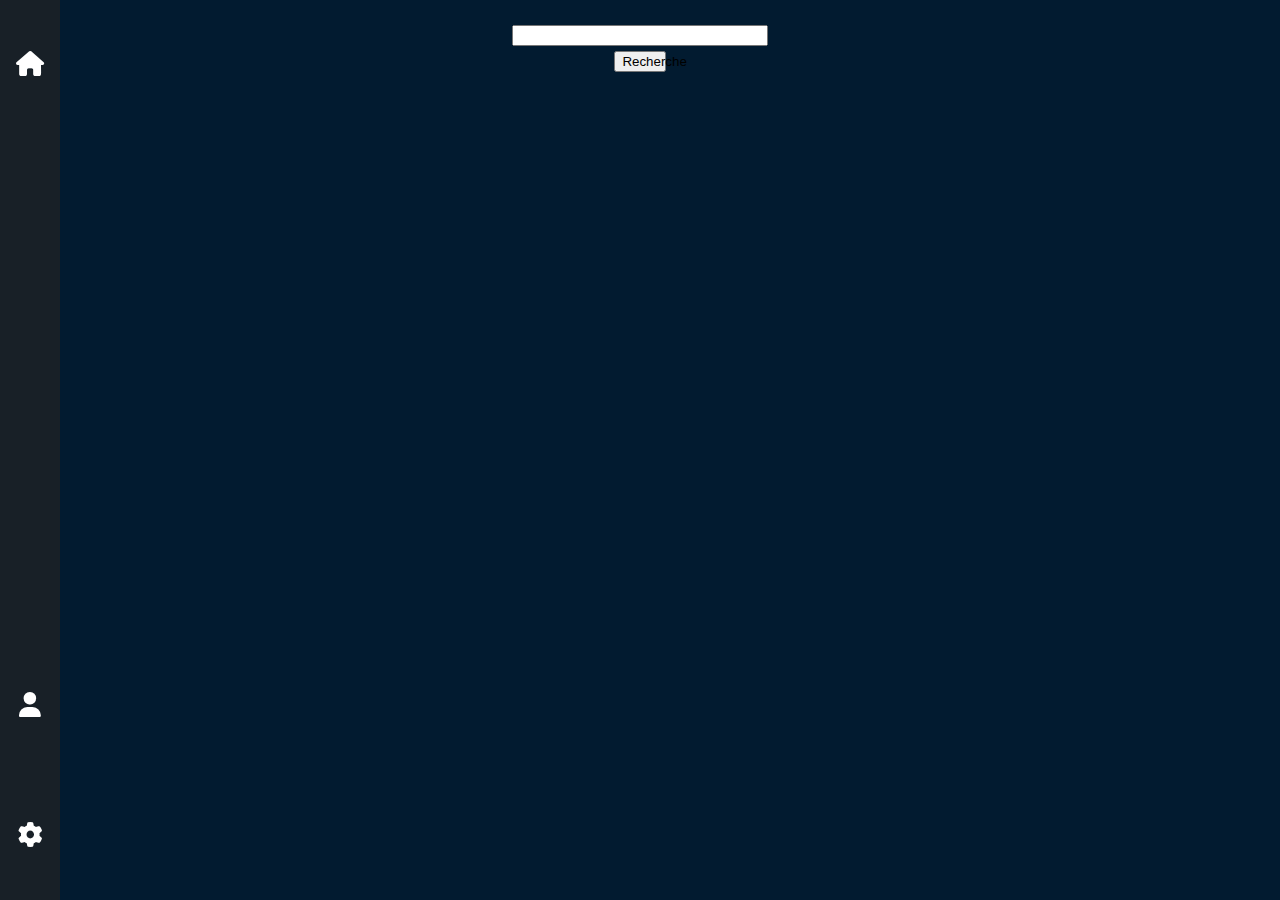
<file: index.html>
<!DOCTYPE html>
<html lang="en">
        <head>
                <meta charset="UTF-8">
                <meta http-equiv="X-UA-Compatible" content="IE=edge">
                <meta name="viewport" content="width=device-width, initial-scale=1.0">
                <title>Document</title>
                
                <link rel="stylesheet" href="public/fontawesome-free-6.0.0-web/css/all.css">
                <link rel="preconnect" href="https://fonts.googleapis.com">
                <link rel="preconnect" href="https://fonts.gstatic.com" crossorigin>
                <link href="https://fonts.googleapis.com/css2?family=Roboto:ital,wght@0,300;0,400;0,500;1,300;1,400&display=swap" rel="stylesheet"> 
                <link rel="stylesheet" href="./css/style.css">
        </head>
        <body>
               <header>
                        <nav>
                                <a href="./index.html"><i class="fa-solid fa-house"></i></a>
                                <a href="#"><i class="fa-solid fa-user"></i></a>
                                <a href="#"><i class="fa-solid fa-gear"></i></a>
                        </nav>
               </header>
               <main>
                        
                        <section id="search_form">
                                <input id="title" type="text" name="title_search">
                                <button name="button" id="search_button">Recherche</button>
                                <p id="error-msg" class="hidden">Vous devez entrer au moins 3 caractères</p>
                        </section>
                        <section id="movies"></section>
                        <div id="paging"></div>
               </main>
        
               <script type="module" src="./js/main.js"></script>
        </body>
</html>
</file>
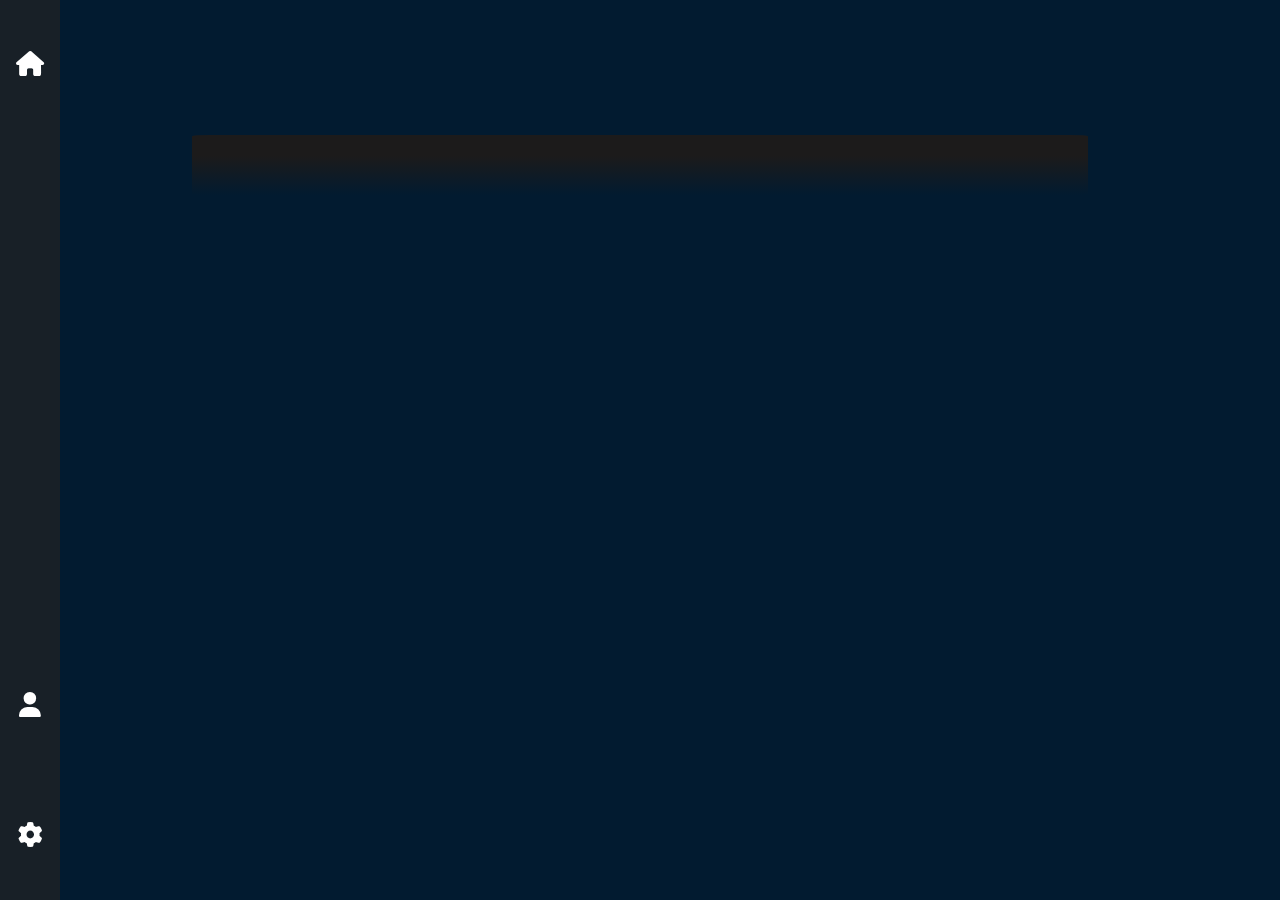
<file: movie_card.html>
<!DOCTYPE html>
<html lang="en">
<head>
        <meta charset="UTF-8">
        <meta http-equiv="X-UA-Compatible" content="IE=edge">
        <meta name="viewport" content="width=device-width, initial-scale=1.0">
        <title>Document</title>
        <link rel="stylesheet" href="public/fontawesome-free-6.0.0-web/css/all.css">
        <link rel="preconnect" href="https://fonts.googleapis.com">
        <link rel="preconnect" href="https://fonts.gstatic.com" crossorigin>
        <link href="https://fonts.googleapis.com/css2?family=Roboto:ital,wght@0,300;0,400;0,500;1,300;1,400&display=swap" rel="stylesheet"> 
        <link rel="stylesheet" href="./css/style.css">
</head>
<body>
        <header>
                <nav>
                        <a href="./index.html"><i class="fa-solid fa-house"></i></a>
                        <a href="#"><i class="fa-solid fa-user"></i></a>
                        <a href="#"><i class="fa-solid fa-gear"></i></a>
                </nav>
       </header>
        <main>

                <section id="movie_card">
                        
                </section>
                <script type="module" src="./js/movieCard.js"></script>
        </main>
</body>
</html>
</file>
<file: css/style.css>
/*---------------------------------------------------------MOBILE FIRST-------------------------------------------------------------------------*/

* {
        box-sizing: border-box;
        outline: none;
}


html {
        font-size: 62.5%;
        font-family: 'Roboto', sans-serif;
}

body {
        margin: 0;
        background-color: rgb(2, 27, 48);
        color: #FFFF;
}

img{
        max-width: 100%;
}

a {
        text-decoration: none;
        color: inherit;
}

.hidden {
        display: none;
}

.underlined_and_bold {
        text-decoration: underline;
        font-weight: 700;
}


header {
        background-color: rgba(36, 36, 36, 0.671);
        font-size: 1.7rem;
        position: sticky;
        top: 0;
        z-index: 99;
}

header nav {
        
        display: flex;
        justify-content: space-around;
        font-size: 2.5rem;
}

header nav a:first-child {
        flex-basis: 35%;
}


main {
        margin-top: 25px;
}

.movie_thumbnail figcaption, #paging a, #movie_card {
        background: linear-gradient(0deg, rgb(2, 27, 48) 0%, rgba(28,27,27,1) 65%);
} 

#search_form {
        width: 80%;
        margin: auto;
        text-align: center;
        display: flex;
        flex-direction: column;
}

#search_form button {
        width: 60%;
        margin: 5px auto 0;

        
}

#modal {
        display: none;
}

#movies {
        width: 90%;
        margin: 35px auto 0;
}

#movies .movie_thumbnail{
        margin: 50px auto 50px;
}

.movie_thumbnail figure {
        position: relative;
        margin: 0;
}

.movie_thumbnail figcaption {
        text-align: center;
        font-size: 2rem;
        margin: 0;
        position: absolute;
        bottom: 0;
        padding: 13px;

        width: 100%;
}


#paging {
        display: flex;
        justify-content: center;
        flex-wrap: wrap;
        font-size: 2rem;
}

#paging a {
        margin:2px 0;
        border: 1px solid rgb(68, 68, 68);

        padding: 10px;
}

#movie_card {
        font-size: 1.8rem;
}

#movie_card h2 {
        text-align: center;
        font-size: 2.6rem;
}

#movie_card #infos, #movie_card #synopsis {
        width: 90%;
        margin:auto;
}

#movie_card #ratings {
        display: flex;
        justify-content: space-around;
        text-align: center;
        margin-bottom: 55px;
}

#movie_card #ratings img {
        width: 60px;
}

#movie_card #ratings p{
        margin: 0;
        font-size: 2.8rem;
}

/*------------------------------------------------DESKTOP-------------------------------------------------------------*/

@media screen and (min-width:1025px) {

        header {
                position: fixed;
                left: 0;
                top: 0;
                height: 100%;
                width: 60px;
        }

        header nav {
                flex-direction: column;
                justify-content: space-around;
                height: 100%;
        }

        header nav a:first-child {
                flex-basis: 60%;
        }

        header nav a {
                transition: all 0.5s ease;
                text-align: center;
        }

        header nav a:hover {
                transition: all 0.5s ease;
                color: rgb(8, 115, 202);
                font-size: 2.9rem;
        }

        img {
                width: 300px;
        }

        .movie_thumbnail img {
                height: 460px;
        }

        #search_form {
                width: 20%; 
        }

        #search_form button{
                width: 20%;
        }

        #movies {
               display: flex;
               justify-content: space-evenly;
               flex-wrap: wrap;
        }

        .movie_thumbnail figcaption, .movie_thumbnail img, #paging a{
                transition: all 0.5s ease;
        }


        .movie_thumbnail:hover img {
                opacity: 70%;
                transition: all 0.5s ease;
        }

        .movie_thumbnail:hover figcaption{
                transition: all 0.5s ease;
                color: rgb(8, 115, 202);
                padding-bottom: 25px;
        }

        #movie_card {
                width: 70%;
                margin: 135px auto 0;
                display: flex;
                border-radius: 2%;
                padding: 30px;
        }

        #movie_card > div{
                width: 70%;
                margin: auto;
        }

        #movie_card #ratings {
                width: 70%;
                margin: 0 auto 30px;
        }

        #paging {
                width: 80%;
                margin: auto;
        }

        #paging a:hover {
                transition: all 0.5s ease;
                color: rgb(20, 20, 20);
                background: none;
                background-color: rgb(8, 115, 202);
        }
}
</file>
